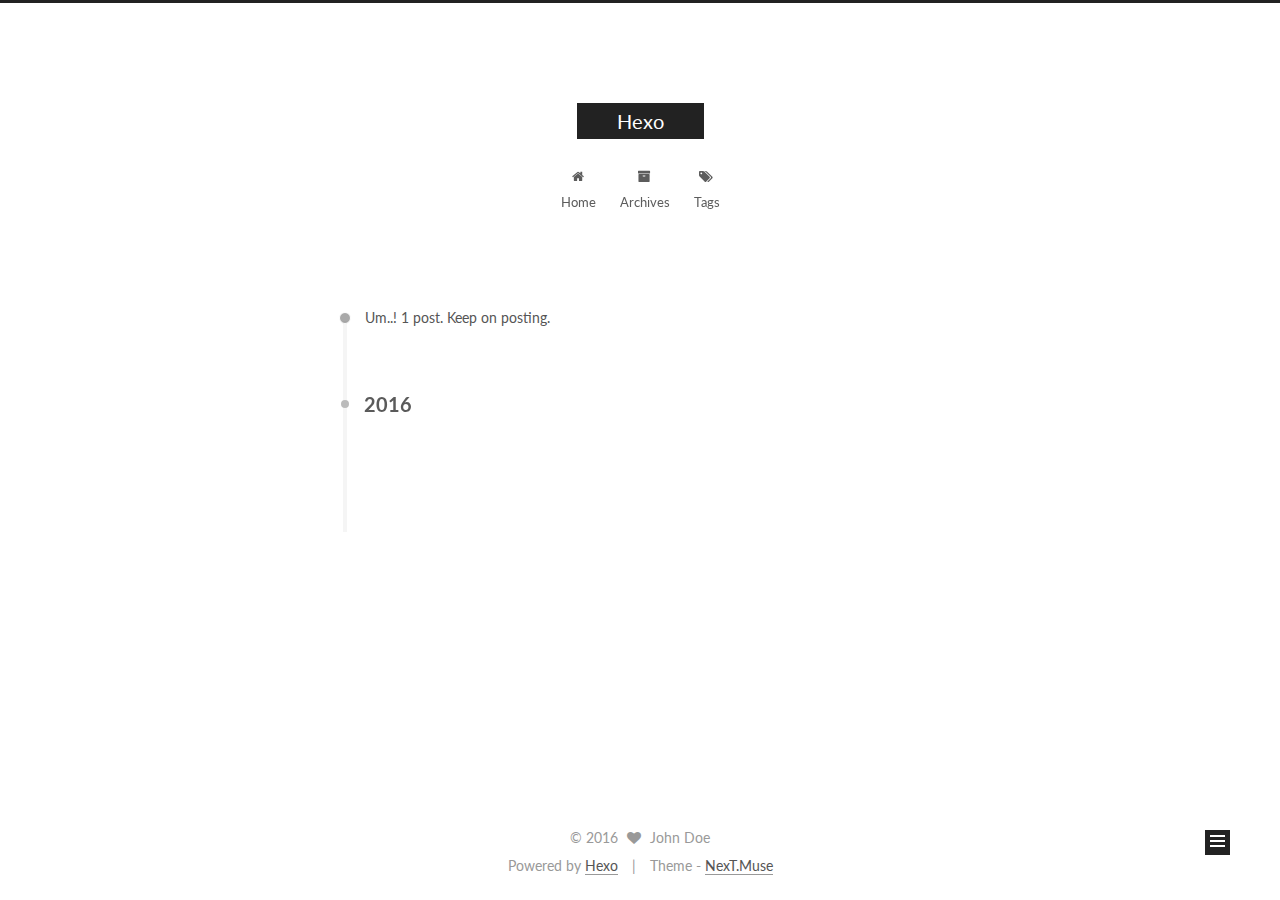
<file: archives/index.html>
<!doctype html>



  


<html class="theme-next muse use-motion" lang="">
<head>
  <meta charset="UTF-8"/>
<meta http-equiv="X-UA-Compatible" content="IE=edge" />
<meta name="viewport" content="width=device-width, initial-scale=1, maximum-scale=1"/>



<meta http-equiv="Cache-Control" content="no-transform" />
<meta http-equiv="Cache-Control" content="no-siteapp" />












  
  
  <link href="/lib/fancybox/source/jquery.fancybox.css?v=2.1.5" rel="stylesheet" type="text/css" />




  
  
  
  

  
    
    
  

  

  

  

  

  
    
    
    <link href="//fonts.googleapis.com/css?family=Lato:300,300italic,400,400italic,700,700italic&subset=latin,latin-ext" rel="stylesheet" type="text/css">
  






<link href="/lib/font-awesome/css/font-awesome.min.css?v=4.6.2" rel="stylesheet" type="text/css" />

<link href="/css/main.css?v=5.1.0" rel="stylesheet" type="text/css" />


  <meta name="keywords" content="Hexo, NexT" />








  <link rel="shortcut icon" type="image/x-icon" href="/favicon.ico?v=5.1.0" />






<meta property="og:type" content="website">
<meta property="og:title" content="Hexo">
<meta property="og:url" content="http://yoursite.com/archives/index.html">
<meta property="og:site_name" content="Hexo">
<meta name="twitter:card" content="summary">
<meta name="twitter:title" content="Hexo">



<script type="text/javascript" id="hexo.configurations">
  var NexT = window.NexT || {};
  var CONFIG = {
    root: '/',
    scheme: 'Muse',
    sidebar: {"position":"left","display":"post"},
    fancybox: true,
    motion: true,
    duoshuo: {
      userId: '0',
      author: 'Author'
    },
    algolia: {
      applicationID: '',
      apiKey: '',
      indexName: '',
      hits: {"per_page":10},
      labels: {"input_placeholder":"Search for Posts","hits_empty":"We didn't find any results for the search: ${query}","hits_stats":"${hits} results found in ${time} ms"}
    }
  };
</script>



  <link rel="canonical" href="http://yoursite.com/archives/"/>





  <title> Archive | Hexo </title>
</head>

<body itemscope itemtype="http://schema.org/WebPage" lang="">

  










  
  
    
  

  <div class="container one-collumn sidebar-position-left  page-archive  ">
    <div class="headband"></div>

    <header id="header" class="header" itemscope itemtype="http://schema.org/WPHeader">
      <div class="header-inner"><div class="site-meta ">
  

  <div class="custom-logo-site-title">
    <a href="/"  class="brand" rel="start">
      <span class="logo-line-before"><i></i></span>
      <span class="site-title">Hexo</span>
      <span class="logo-line-after"><i></i></span>
    </a>
  </div>
  <p class="site-subtitle"></p>
</div>

<div class="site-nav-toggle">
  <button>
    <span class="btn-bar"></span>
    <span class="btn-bar"></span>
    <span class="btn-bar"></span>
  </button>
</div>

<nav class="site-nav">
  

  
    <ul id="menu" class="menu">
      
        
        <li class="menu-item menu-item-home">
          <a href="/" rel="section">
            
              <i class="menu-item-icon fa fa-fw fa-home"></i> <br />
            
            Home
          </a>
        </li>
      
        
        <li class="menu-item menu-item-archives">
          <a href="/archives" rel="section">
            
              <i class="menu-item-icon fa fa-fw fa-archive"></i> <br />
            
            Archives
          </a>
        </li>
      
        
        <li class="menu-item menu-item-tags">
          <a href="/tags" rel="section">
            
              <i class="menu-item-icon fa fa-fw fa-tags"></i> <br />
            
            Tags
          </a>
        </li>
      

      
    </ul>
  

  
</nav>



 </div>
    </header>

    <main id="main" class="main">
      <div class="main-inner">
        <div class="content-wrap">
          <div id="content" class="content">
            

  <section id="posts" class="posts-collapse">
    <span class="archive-move-on"></span>

    <span class="archive-page-counter">
      
      
      
        
      
      Um..! 1 post. Keep on posting.
    </span>

    

      
      
      

      
        
        <div class="collection-title">
          <h2 class="archive-year motion-element" id="archive-year-2016">2016</h2>
        </div>
      
      

      

  <article class="post post-type-normal" itemscope itemtype="http://schema.org/Article">
    <header class="post-header">

      <h1 class="post-title">
        
            <a class="post-title-link" href="/2016/11/23/hello-world/" itemprop="url">
              
                <span itemprop="name">Hello World</span>
              
            </a>
        
      </h1>

      <div class="post-meta">
        <time class="post-time" itemprop="dateCreated"
              datetime="2016-11-23T18:05:54+08:00"
              content="2016-11-23" >
          11-23
        </time>
      </div>

    </header>
  </article>



    

  </section>

  



          </div>
          


          

        </div>
        
          
  
  <div class="sidebar-toggle">
    <div class="sidebar-toggle-line-wrap">
      <span class="sidebar-toggle-line sidebar-toggle-line-first"></span>
      <span class="sidebar-toggle-line sidebar-toggle-line-middle"></span>
      <span class="sidebar-toggle-line sidebar-toggle-line-last"></span>
    </div>
  </div>

  <aside id="sidebar" class="sidebar">
    <div class="sidebar-inner">

      

      

      <section class="site-overview sidebar-panel sidebar-panel-active">
        <div class="site-author motion-element" itemprop="author" itemscope itemtype="http://schema.org/Person">
          <img class="site-author-image" itemprop="image"
               src="/images/avatar.gif"
               alt="John Doe" />
          <p class="site-author-name" itemprop="name">John Doe</p>
          <p class="site-description motion-element" itemprop="description"></p>
        </div>
        <nav class="site-state motion-element">
          <div class="site-state-item site-state-posts">
            <a href="/archives">
              <span class="site-state-item-count">1</span>
              <span class="site-state-item-name">posts</span>
            </a>
          </div>

          

          

        </nav>

        

        <div class="links-of-author motion-element">
          
        </div>

        
        

        
        

        


      </section>

      

    </div>
  </aside>


        
      </div>
    </main>

    <footer id="footer" class="footer">
      <div class="footer-inner">
        <div class="copyright" >
  
  &copy; 
  <span itemprop="copyrightYear">2016</span>
  <span class="with-love">
    <i class="fa fa-heart"></i>
  </span>
  <span class="author" itemprop="copyrightHolder">John Doe</span>
</div>


<div class="powered-by">
  Powered by <a class="theme-link" href="https://hexo.io">Hexo</a>
</div>

<div class="theme-info">
  Theme -
  <a class="theme-link" href="https://github.com/iissnan/hexo-theme-next">
    NexT.Muse
  </a>
</div>


        

        
      </div>
    </footer>

    <div class="back-to-top">
      <i class="fa fa-arrow-up"></i>
    </div>
  </div>

  

<script type="text/javascript">
  if (Object.prototype.toString.call(window.Promise) !== '[object Function]') {
    window.Promise = null;
  }
</script>









  



  
  <script type="text/javascript" src="/lib/jquery/index.js?v=2.1.3"></script>

  
  <script type="text/javascript" src="/lib/fastclick/lib/fastclick.min.js?v=1.0.6"></script>

  
  <script type="text/javascript" src="/lib/jquery_lazyload/jquery.lazyload.js?v=1.9.7"></script>

  
  <script type="text/javascript" src="/lib/velocity/velocity.min.js?v=1.2.1"></script>

  
  <script type="text/javascript" src="/lib/velocity/velocity.ui.min.js?v=1.2.1"></script>

  
  <script type="text/javascript" src="/lib/fancybox/source/jquery.fancybox.pack.js?v=2.1.5"></script>


  


  <script type="text/javascript" src="/js/src/utils.js?v=5.1.0"></script>

  <script type="text/javascript" src="/js/src/motion.js?v=5.1.0"></script>



  
  

  
  
    <script type="text/javascript" id="motion.page.archive">
      $('.archive-year').velocity('transition.slideLeftIn');
    </script>
  


  


  <script type="text/javascript" src="/js/src/bootstrap.js?v=5.1.0"></script>



  



  




	




  
  

  

  

  

  


</body>
</html>
</file>
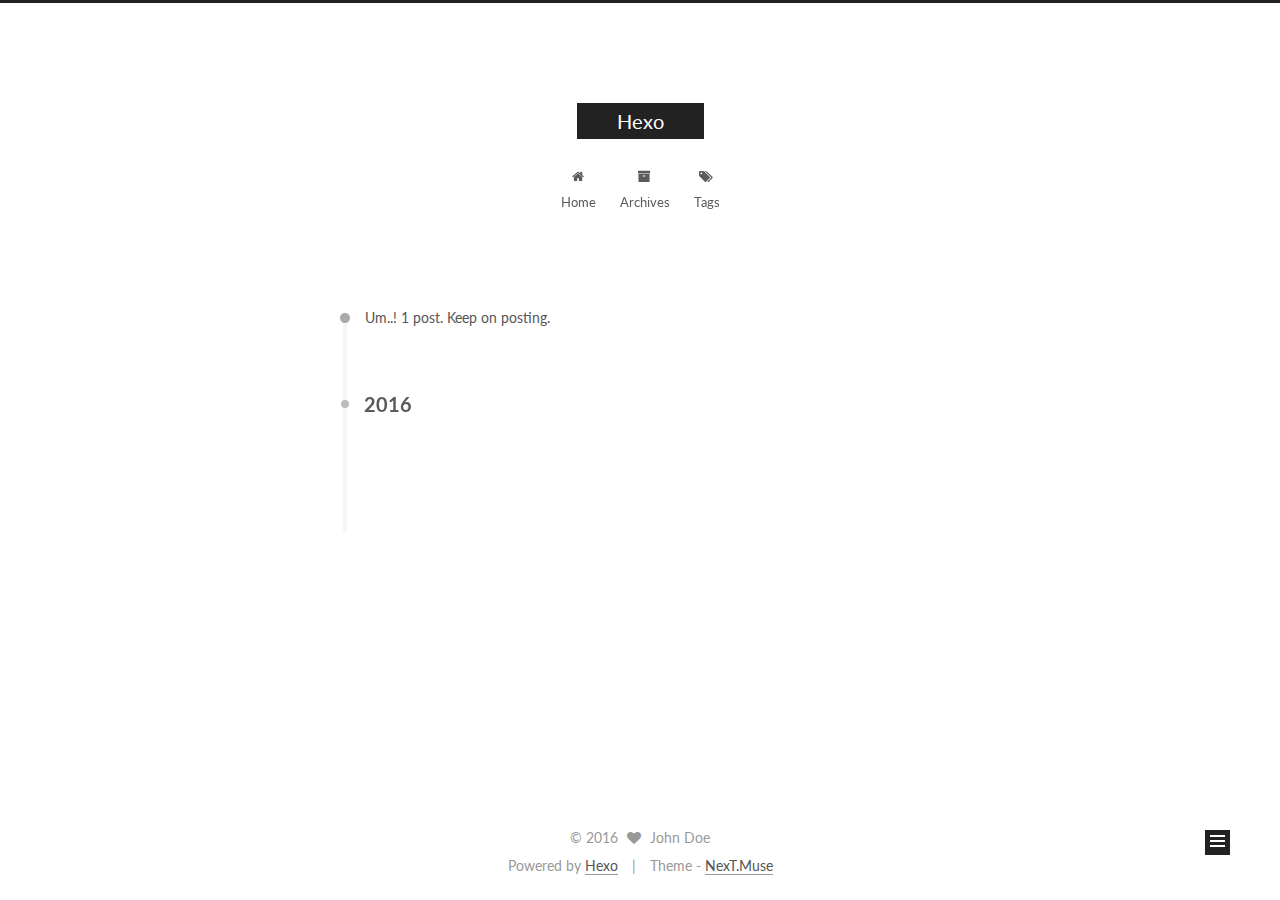
<file: archives/2016/index.html>
<!doctype html>



  


<html class="theme-next muse use-motion" lang="">
<head>
  <meta charset="UTF-8"/>
<meta http-equiv="X-UA-Compatible" content="IE=edge" />
<meta name="viewport" content="width=device-width, initial-scale=1, maximum-scale=1"/>



<meta http-equiv="Cache-Control" content="no-transform" />
<meta http-equiv="Cache-Control" content="no-siteapp" />












  
  
  <link href="/lib/fancybox/source/jquery.fancybox.css?v=2.1.5" rel="stylesheet" type="text/css" />




  
  
  
  

  
    
    
  

  

  

  

  

  
    
    
    <link href="//fonts.googleapis.com/css?family=Lato:300,300italic,400,400italic,700,700italic&subset=latin,latin-ext" rel="stylesheet" type="text/css">
  






<link href="/lib/font-awesome/css/font-awesome.min.css?v=4.6.2" rel="stylesheet" type="text/css" />

<link href="/css/main.css?v=5.1.0" rel="stylesheet" type="text/css" />


  <meta name="keywords" content="Hexo, NexT" />








  <link rel="shortcut icon" type="image/x-icon" href="/favicon.ico?v=5.1.0" />






<meta property="og:type" content="website">
<meta property="og:title" content="Hexo">
<meta property="og:url" content="http://yoursite.com/archives/2016/index.html">
<meta property="og:site_name" content="Hexo">
<meta name="twitter:card" content="summary">
<meta name="twitter:title" content="Hexo">



<script type="text/javascript" id="hexo.configurations">
  var NexT = window.NexT || {};
  var CONFIG = {
    root: '/',
    scheme: 'Muse',
    sidebar: {"position":"left","display":"post"},
    fancybox: true,
    motion: true,
    duoshuo: {
      userId: '0',
      author: 'Author'
    },
    algolia: {
      applicationID: '',
      apiKey: '',
      indexName: '',
      hits: {"per_page":10},
      labels: {"input_placeholder":"Search for Posts","hits_empty":"We didn't find any results for the search: ${query}","hits_stats":"${hits} results found in ${time} ms"}
    }
  };
</script>



  <link rel="canonical" href="http://yoursite.com/archives/2016/"/>





  <title> Archive | Hexo </title>
</head>

<body itemscope itemtype="http://schema.org/WebPage" lang="">

  










  
  
    
  

  <div class="container one-collumn sidebar-position-left  page-archive  ">
    <div class="headband"></div>

    <header id="header" class="header" itemscope itemtype="http://schema.org/WPHeader">
      <div class="header-inner"><div class="site-meta ">
  

  <div class="custom-logo-site-title">
    <a href="/"  class="brand" rel="start">
      <span class="logo-line-before"><i></i></span>
      <span class="site-title">Hexo</span>
      <span class="logo-line-after"><i></i></span>
    </a>
  </div>
  <p class="site-subtitle"></p>
</div>

<div class="site-nav-toggle">
  <button>
    <span class="btn-bar"></span>
    <span class="btn-bar"></span>
    <span class="btn-bar"></span>
  </button>
</div>

<nav class="site-nav">
  

  
    <ul id="menu" class="menu">
      
        
        <li class="menu-item menu-item-home">
          <a href="/" rel="section">
            
              <i class="menu-item-icon fa fa-fw fa-home"></i> <br />
            
            Home
          </a>
        </li>
      
        
        <li class="menu-item menu-item-archives">
          <a href="/archives" rel="section">
            
              <i class="menu-item-icon fa fa-fw fa-archive"></i> <br />
            
            Archives
          </a>
        </li>
      
        
        <li class="menu-item menu-item-tags">
          <a href="/tags" rel="section">
            
              <i class="menu-item-icon fa fa-fw fa-tags"></i> <br />
            
            Tags
          </a>
        </li>
      

      
    </ul>
  

  
</nav>



 </div>
    </header>

    <main id="main" class="main">
      <div class="main-inner">
        <div class="content-wrap">
          <div id="content" class="content">
            

  <section id="posts" class="posts-collapse">
    <span class="archive-move-on"></span>

    <span class="archive-page-counter">
      
      
      
        
      
      Um..! 1 post. Keep on posting.
    </span>

    

      
      
      

      
        
        <div class="collection-title">
          <h2 class="archive-year motion-element" id="archive-year-2016">2016</h2>
        </div>
      
      

      

  <article class="post post-type-normal" itemscope itemtype="http://schema.org/Article">
    <header class="post-header">

      <h1 class="post-title">
        
            <a class="post-title-link" href="/2016/11/23/hello-world/" itemprop="url">
              
                <span itemprop="name">Hello World</span>
              
            </a>
        
      </h1>

      <div class="post-meta">
        <time class="post-time" itemprop="dateCreated"
              datetime="2016-11-23T18:05:54+08:00"
              content="2016-11-23" >
          11-23
        </time>
      </div>

    </header>
  </article>



    

  </section>

  



          </div>
          


          

        </div>
        
          
  
  <div class="sidebar-toggle">
    <div class="sidebar-toggle-line-wrap">
      <span class="sidebar-toggle-line sidebar-toggle-line-first"></span>
      <span class="sidebar-toggle-line sidebar-toggle-line-middle"></span>
      <span class="sidebar-toggle-line sidebar-toggle-line-last"></span>
    </div>
  </div>

  <aside id="sidebar" class="sidebar">
    <div class="sidebar-inner">

      

      

      <section class="site-overview sidebar-panel sidebar-panel-active">
        <div class="site-author motion-element" itemprop="author" itemscope itemtype="http://schema.org/Person">
          <img class="site-author-image" itemprop="image"
               src="/images/avatar.gif"
               alt="John Doe" />
          <p class="site-author-name" itemprop="name">John Doe</p>
          <p class="site-description motion-element" itemprop="description"></p>
        </div>
        <nav class="site-state motion-element">
          <div class="site-state-item site-state-posts">
            <a href="/archives">
              <span class="site-state-item-count">1</span>
              <span class="site-state-item-name">posts</span>
            </a>
          </div>

          

          

        </nav>

        

        <div class="links-of-author motion-element">
          
        </div>

        
        

        
        

        


      </section>

      

    </div>
  </aside>


        
      </div>
    </main>

    <footer id="footer" class="footer">
      <div class="footer-inner">
        <div class="copyright" >
  
  &copy; 
  <span itemprop="copyrightYear">2016</span>
  <span class="with-love">
    <i class="fa fa-heart"></i>
  </span>
  <span class="author" itemprop="copyrightHolder">John Doe</span>
</div>


<div class="powered-by">
  Powered by <a class="theme-link" href="https://hexo.io">Hexo</a>
</div>

<div class="theme-info">
  Theme -
  <a class="theme-link" href="https://github.com/iissnan/hexo-theme-next">
    NexT.Muse
  </a>
</div>


        

        
      </div>
    </footer>

    <div class="back-to-top">
      <i class="fa fa-arrow-up"></i>
    </div>
  </div>

  

<script type="text/javascript">
  if (Object.prototype.toString.call(window.Promise) !== '[object Function]') {
    window.Promise = null;
  }
</script>









  



  
  <script type="text/javascript" src="/lib/jquery/index.js?v=2.1.3"></script>

  
  <script type="text/javascript" src="/lib/fastclick/lib/fastclick.min.js?v=1.0.6"></script>

  
  <script type="text/javascript" src="/lib/jquery_lazyload/jquery.lazyload.js?v=1.9.7"></script>

  
  <script type="text/javascript" src="/lib/velocity/velocity.min.js?v=1.2.1"></script>

  
  <script type="text/javascript" src="/lib/velocity/velocity.ui.min.js?v=1.2.1"></script>

  
  <script type="text/javascript" src="/lib/fancybox/source/jquery.fancybox.pack.js?v=2.1.5"></script>


  


  <script type="text/javascript" src="/js/src/utils.js?v=5.1.0"></script>

  <script type="text/javascript" src="/js/src/motion.js?v=5.1.0"></script>



  
  

  
  
    <script type="text/javascript" id="motion.page.archive">
      $('.archive-year').velocity('transition.slideLeftIn');
    </script>
  


  


  <script type="text/javascript" src="/js/src/bootstrap.js?v=5.1.0"></script>



  



  




	




  
  

  

  

  

  


</body>
</html>
</file>
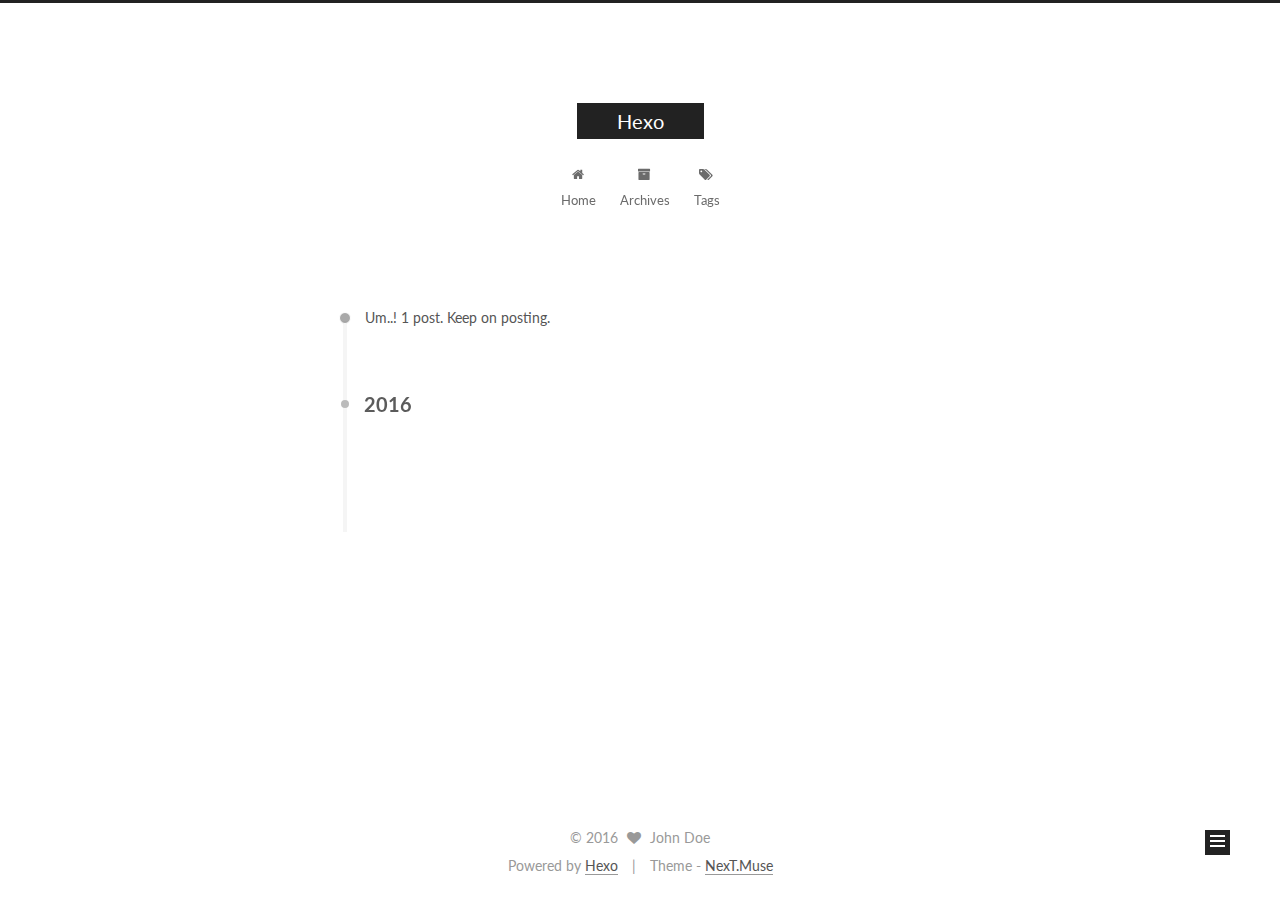
<file: archives/2016/11/index.html>
<!doctype html>



  


<html class="theme-next muse use-motion" lang="">
<head>
  <meta charset="UTF-8"/>
<meta http-equiv="X-UA-Compatible" content="IE=edge" />
<meta name="viewport" content="width=device-width, initial-scale=1, maximum-scale=1"/>



<meta http-equiv="Cache-Control" content="no-transform" />
<meta http-equiv="Cache-Control" content="no-siteapp" />












  
  
  <link href="/lib/fancybox/source/jquery.fancybox.css?v=2.1.5" rel="stylesheet" type="text/css" />




  
  
  
  

  
    
    
  

  

  

  

  

  
    
    
    <link href="//fonts.googleapis.com/css?family=Lato:300,300italic,400,400italic,700,700italic&subset=latin,latin-ext" rel="stylesheet" type="text/css">
  






<link href="/lib/font-awesome/css/font-awesome.min.css?v=4.6.2" rel="stylesheet" type="text/css" />

<link href="/css/main.css?v=5.1.0" rel="stylesheet" type="text/css" />


  <meta name="keywords" content="Hexo, NexT" />








  <link rel="shortcut icon" type="image/x-icon" href="/favicon.ico?v=5.1.0" />






<meta property="og:type" content="website">
<meta property="og:title" content="Hexo">
<meta property="og:url" content="http://yoursite.com/archives/2016/11/index.html">
<meta property="og:site_name" content="Hexo">
<meta name="twitter:card" content="summary">
<meta name="twitter:title" content="Hexo">



<script type="text/javascript" id="hexo.configurations">
  var NexT = window.NexT || {};
  var CONFIG = {
    root: '/',
    scheme: 'Muse',
    sidebar: {"position":"left","display":"post"},
    fancybox: true,
    motion: true,
    duoshuo: {
      userId: '0',
      author: 'Author'
    },
    algolia: {
      applicationID: '',
      apiKey: '',
      indexName: '',
      hits: {"per_page":10},
      labels: {"input_placeholder":"Search for Posts","hits_empty":"We didn't find any results for the search: ${query}","hits_stats":"${hits} results found in ${time} ms"}
    }
  };
</script>



  <link rel="canonical" href="http://yoursite.com/archives/2016/11/"/>





  <title> Archive | Hexo </title>
</head>

<body itemscope itemtype="http://schema.org/WebPage" lang="">

  










  
  
    
  

  <div class="container one-collumn sidebar-position-left  page-archive  ">
    <div class="headband"></div>

    <header id="header" class="header" itemscope itemtype="http://schema.org/WPHeader">
      <div class="header-inner"><div class="site-meta ">
  

  <div class="custom-logo-site-title">
    <a href="/"  class="brand" rel="start">
      <span class="logo-line-before"><i></i></span>
      <span class="site-title">Hexo</span>
      <span class="logo-line-after"><i></i></span>
    </a>
  </div>
  <p class="site-subtitle"></p>
</div>

<div class="site-nav-toggle">
  <button>
    <span class="btn-bar"></span>
    <span class="btn-bar"></span>
    <span class="btn-bar"></span>
  </button>
</div>

<nav class="site-nav">
  

  
    <ul id="menu" class="menu">
      
        
        <li class="menu-item menu-item-home">
          <a href="/" rel="section">
            
              <i class="menu-item-icon fa fa-fw fa-home"></i> <br />
            
            Home
          </a>
        </li>
      
        
        <li class="menu-item menu-item-archives">
          <a href="/archives" rel="section">
            
              <i class="menu-item-icon fa fa-fw fa-archive"></i> <br />
            
            Archives
          </a>
        </li>
      
        
        <li class="menu-item menu-item-tags">
          <a href="/tags" rel="section">
            
              <i class="menu-item-icon fa fa-fw fa-tags"></i> <br />
            
            Tags
          </a>
        </li>
      

      
    </ul>
  

  
</nav>



 </div>
    </header>

    <main id="main" class="main">
      <div class="main-inner">
        <div class="content-wrap">
          <div id="content" class="content">
            

  <section id="posts" class="posts-collapse">
    <span class="archive-move-on"></span>

    <span class="archive-page-counter">
      
      
      
        
      
      Um..! 1 post. Keep on posting.
    </span>

    

      
      
      

      
        
        <div class="collection-title">
          <h2 class="archive-year motion-element" id="archive-year-2016">2016</h2>
        </div>
      
      

      

  <article class="post post-type-normal" itemscope itemtype="http://schema.org/Article">
    <header class="post-header">

      <h1 class="post-title">
        
            <a class="post-title-link" href="/2016/11/23/hello-world/" itemprop="url">
              
                <span itemprop="name">Hello World</span>
              
            </a>
        
      </h1>

      <div class="post-meta">
        <time class="post-time" itemprop="dateCreated"
              datetime="2016-11-23T18:05:54+08:00"
              content="2016-11-23" >
          11-23
        </time>
      </div>

    </header>
  </article>



    

  </section>

  



          </div>
          


          

        </div>
        
          
  
  <div class="sidebar-toggle">
    <div class="sidebar-toggle-line-wrap">
      <span class="sidebar-toggle-line sidebar-toggle-line-first"></span>
      <span class="sidebar-toggle-line sidebar-toggle-line-middle"></span>
      <span class="sidebar-toggle-line sidebar-toggle-line-last"></span>
    </div>
  </div>

  <aside id="sidebar" class="sidebar">
    <div class="sidebar-inner">

      

      

      <section class="site-overview sidebar-panel sidebar-panel-active">
        <div class="site-author motion-element" itemprop="author" itemscope itemtype="http://schema.org/Person">
          <img class="site-author-image" itemprop="image"
               src="/images/avatar.gif"
               alt="John Doe" />
          <p class="site-author-name" itemprop="name">John Doe</p>
          <p class="site-description motion-element" itemprop="description"></p>
        </div>
        <nav class="site-state motion-element">
          <div class="site-state-item site-state-posts">
            <a href="/archives">
              <span class="site-state-item-count">1</span>
              <span class="site-state-item-name">posts</span>
            </a>
          </div>

          

          

        </nav>

        

        <div class="links-of-author motion-element">
          
        </div>

        
        

        
        

        


      </section>

      

    </div>
  </aside>


        
      </div>
    </main>

    <footer id="footer" class="footer">
      <div class="footer-inner">
        <div class="copyright" >
  
  &copy; 
  <span itemprop="copyrightYear">2016</span>
  <span class="with-love">
    <i class="fa fa-heart"></i>
  </span>
  <span class="author" itemprop="copyrightHolder">John Doe</span>
</div>


<div class="powered-by">
  Powered by <a class="theme-link" href="https://hexo.io">Hexo</a>
</div>

<div class="theme-info">
  Theme -
  <a class="theme-link" href="https://github.com/iissnan/hexo-theme-next">
    NexT.Muse
  </a>
</div>


        

        
      </div>
    </footer>

    <div class="back-to-top">
      <i class="fa fa-arrow-up"></i>
    </div>
  </div>

  

<script type="text/javascript">
  if (Object.prototype.toString.call(window.Promise) !== '[object Function]') {
    window.Promise = null;
  }
</script>









  



  
  <script type="text/javascript" src="/lib/jquery/index.js?v=2.1.3"></script>

  
  <script type="text/javascript" src="/lib/fastclick/lib/fastclick.min.js?v=1.0.6"></script>

  
  <script type="text/javascript" src="/lib/jquery_lazyload/jquery.lazyload.js?v=1.9.7"></script>

  
  <script type="text/javascript" src="/lib/velocity/velocity.min.js?v=1.2.1"></script>

  
  <script type="text/javascript" src="/lib/velocity/velocity.ui.min.js?v=1.2.1"></script>

  
  <script type="text/javascript" src="/lib/fancybox/source/jquery.fancybox.pack.js?v=2.1.5"></script>


  


  <script type="text/javascript" src="/js/src/utils.js?v=5.1.0"></script>

  <script type="text/javascript" src="/js/src/motion.js?v=5.1.0"></script>



  
  

  
  
    <script type="text/javascript" id="motion.page.archive">
      $('.archive-year').velocity('transition.slideLeftIn');
    </script>
  


  


  <script type="text/javascript" src="/js/src/bootstrap.js?v=5.1.0"></script>



  



  




	




  
  

  

  

  

  


</body>
</html>
</file>
<file: css/main.css>
/* normalize.css v3.0.2 | MIT License | git.io/normalize */
html {
  font-family: sans-serif; /* 1 */
  -ms-text-size-adjust: 100%; /* 2 */
  -webkit-text-size-adjust: 100%; /* 2 */
}
body {
  margin: 0;
}
article,
aside,
details,
figcaption,
figure,
footer,
header,
hgroup,
main,
menu,
nav,
section,
summary {
  display: block;
}
audio,
canvas,
progress,
video {
  display: inline-block; /* 1 */
  vertical-align: baseline; /* 2 */
}
audio:not([controls]) {
  display: none;
  height: 0;
}
[hidden],
template {
  display: none;
}
a {
  background-color: transparent;
}
a:active,
a:hover {
  outline: 0;
}
abbr[title] {
  border-bottom: 1px dotted;
}
b,
strong {
  font-weight: bold;
}
dfn {
  font-style: italic;
}
h1 {
  font-size: 2em;
  margin: 0.67em 0;
}
mark {
  background: #ff0;
  color: #000;
}
small {
  font-size: 80%;
}
sub,
sup {
  font-size: 75%;
  line-height: 0;
  position: relative;
  vertical-align: baseline;
}
sup {
  top: -0.5em;
}
sub {
  bottom: -0.25em;
}
img {
  border: 0;
}
svg:not(:root) {
  overflow: hidden;
}
figure {
  margin: 1em 40px;
}
hr {
  -moz-box-sizing: content-box;
  box-sizing: content-box;
  height: 0;
}
pre {
  overflow: auto;
}
code,
kbd,
pre,
samp {
  font-family: monospace, monospace;
  font-size: 1em;
}
button,
input,
optgroup,
select,
textarea {
  color: inherit; /* 1 */
  font: inherit; /* 2 */
  margin: 0; /* 3 */
}
button {
  overflow: visible;
}
button,
select {
  text-transform: none;
}
button,
html input[type="button"],
input[type="reset"],
input[type="submit"] {
  -webkit-appearance: button; /* 2 */
  cursor: pointer; /* 3 */
}
button[disabled],
html input[disabled] {
  cursor: default;
}
button::-moz-focus-inner,
input::-moz-focus-inner {
  border: 0;
  padding: 0;
}
input {
  line-height: normal;
}
input[type="checkbox"],
input[type="radio"] {
  box-sizing: border-box; /* 1 */
  padding: 0; /* 2 */
}
input[type="number"]::-webkit-inner-spin-button,
input[type="number"]::-webkit-outer-spin-button {
  height: auto;
}
input[type="search"] {
  -webkit-appearance: textfield; /* 1 */
  -moz-box-sizing: content-box;
  -webkit-box-sizing: content-box; /* 2 */
  box-sizing: content-box;
}
input[type="search"]::-webkit-search-cancel-button,
input[type="search"]::-webkit-search-decoration {
  -webkit-appearance: none;
}
fieldset {
  border: 1px solid #c0c0c0;
  margin: 0 2px;
  padding: 0.35em 0.625em 0.75em;
}
legend {
  border: 0; /* 1 */
  padding: 0; /* 2 */
}
textarea {
  overflow: auto;
}
optgroup {
  font-weight: bold;
}
table {
  border-collapse: collapse;
  border-spacing: 0;
}
td,
th {
  padding: 0;
}
::selection {
  background: #262a30;
  color: #fff;
}
body {
  position: relative;
  font-family: 'Lato', "PingFang SC", "Microsoft YaHei", sans-serif;
  font-size: 14px;
  line-height: 2;
  color: #555;
  background: #fff;
}
@media (max-width: 767px) {
  body {
    padding-right: 0 !important;
  }
}
@media (min-width: 768px) and (max-width: 991px) {
  body {
    padding-right: 0 !important;
  }
}
@media (min-width: 1600px) {
  body {
    font-size: 16px;
  }
}
h1,
h2,
h3,
h4,
h5,
h6 {
  margin: 0;
  padding: 0;
  font-weight: bold;
  line-height: 1.5;
  font-family: 'Lato', "PingFang SC", "Microsoft YaHei", sans-serif;
}
h2,
h3,
h4,
h5,
h6 {
  margin: 20px 0 15px;
}
h1 {
  font-size: 22px;
}
@media (max-width: 767px) {
  h1 {
    font-size: 18px;
  }
}
h2 {
  font-size: 20px;
}
@media (max-width: 767px) {
  h2 {
    font-size: 16px;
  }
}
h3 {
  font-size: 18px;
}
@media (max-width: 767px) {
  h3 {
    font-size: 14px;
  }
}
h4 {
  font-size: 16px;
}
@media (max-width: 767px) {
  h4 {
    font-size: 12px;
  }
}
h5 {
  font-size: 14px;
}
@media (max-width: 767px) {
  h5 {
    font-size: 10px;
  }
}
h6 {
  font-size: 12px;
}
@media (max-width: 767px) {
  h6 {
    font-size: 8px;
  }
}
p {
  margin: 0 0 25px 0;
}
a {
  color: #555;
  text-decoration: none;
  border-bottom: 1px solid #999;
  word-wrap: break-word;
}
a:hover {
  color: #222;
  border-bottom-color: #222;
}
ul {
  list-style: none;
}
blockquote {
  margin: 0;
  padding: 0;
}
img {
  display: block;
  margin: auto;
  max-width: 100%;
  height: auto;
}
hr {
  margin: 40px 0;
  height: 3px;
  border: none;
  background-color: #ddd;
  background-image: repeating-linear-gradient(-45deg, #fff, #fff 4px, transparent 4px, transparent 8px);
}
blockquote {
  padding: 0 15px;
  color: #666;
  border-left: 4px solid #ddd;
}
blockquote cite::before {
  content: "-";
  padding: 0 5px;
}
dt {
  font-weight: 700;
}
dd {
  margin: 0;
  padding: 0;
}
.text-left {
  text-align: left;
}
.text-center {
  text-align: center;
}
.text-right {
  text-align: right;
}
.text-justify {
  text-align: justify;
}
.text-nowrap {
  white-space: nowrap;
}
.text-lowercase {
  text-transform: lowercase;
}
.text-uppercase {
  text-transform: uppercase;
}
.text-capitalize {
  text-transform: capitalize;
}
.center-block {
  display: block;
  margin-left: auto;
  margin-right: auto;
}
.clearfix:before,
.clearfix:after {
  content: " ";
  display: table;
}
.clearfix:after {
  clear: both;
}
.pullquote {
  width: 45%;
}
.pullquote.left {
  float: left;
  margin-left: 5px;
  margin-right: 10px;
}
.pullquote.right {
  float: right;
  margin-left: 10px;
  margin-right: 5px;
}
.affix.affix.affix {
  position: fixed;
}
.translation {
  margin-top: -20px;
  font-size: 14px;
  color: #999;
}
.scrollbar-measure {
  width: 100px;
  height: 100px;
  overflow: scroll;
  position: absolute;
  top: -9999px;
}
.use-motion .motion-element {
  opacity: 0;
}
#local-search-input {
  padding: 3px;
  border: none;
  text-indent: 14px;
  border-radius: 0;
  width: 140px;
  outline: none;
  border-bottom: 1px solid #999;
  background: inherit;
  opacity: 0.5;
}
#local-search-input:focus {
  opacity: 1;
}
.search-icon {
  position: absolute;
  top: 9px;
}
table {
  margin: 20px 0;
  width: 100%;
  border-collapse: collapse;
  border-spacing: 0;
  border: 1px solid #ddd;
  font-size: 14px;
  table-layout: fixed;
  word-wrap: break-all;
}
table>tbody>tr:nth-of-type(odd) {
  background-color: #f9f9f9;
}
table>tbody>tr:hover {
  background-color: #f5f5f5;
}
caption,
th,
td {
  padding: 8px;
  text-align: left;
  vertical-align: middle;
  font-weight: normal;
}
th,
td {
  border-bottom: 3px solid #ddd;
  border-right: 1px solid #eee;
}
th {
  padding-bottom: 10px;
  font-weight: 700;
}
td {
  border-bottom-width: 1px;
}
html,
body {
  height: 100%;
}
.container {
  position: relative;
  min-height: 100%;
}
.header-inner {
  margin: 0 auto;
  padding: 100px 0 70px;
  width: 700px;
}
@media (min-width: 1600px) {
  .container .header-inner {
    width: 900px;
  }
}
.main {
  padding-bottom: 150px;
}
.main-inner {
  margin: 0 auto;
  width: 700px;
}
@media (min-width: 1600px) {
  .container .main-inner {
    width: 900px;
  }
}
.footer {
  position: absolute;
  left: 0;
  bottom: 0;
  width: 100%;
  min-height: 50px;
}
.footer-inner {
  box-sizing: border-box;
  margin: 20px auto;
  width: 700px;
}
@media (min-width: 1600px) {
  .container .footer-inner {
    width: 900px;
  }
}
pre,
.highlight {
  overflow: auto;
  margin: 20px 0;
  padding: 0;
  font-size: 13px;
  color: #4d4d4c;
  background: #f7f7f7;
  line-height: 1.6;
}
pre,
code {
  font-family: consolas, Menlo, "PingFang SC", "Microsoft YaHei", monospace;
}
code {
  padding: 2px 4px;
  word-wrap: break-word;
  color: #4d4d4c;
  background: #f7f7f7;
  border-radius: 3px;
  font-size: 13px;
}
pre code {
  padding: 0;
  color: #4d4d4c;
  background: none;
  text-shadow: none;
}
.highlight {
  border-radius: 1px;
}
.highlight pre {
  border: none;
  margin: 0;
  padding: 10px 0;
}
.highlight table {
  margin: 0;
  width: auto;
  border: none;
}
.highlight td {
  border: none;
  padding: 0;
}
.highlight figcaption {
  font-size: 1em;
  color: #4d4d4c;
  line-height: 1em;
  margin-bottom: 1em;
}
.highlight figcaption:before,
.highlight figcaption:after {
  content: " ";
  display: table;
}
.highlight figcaption:after {
  clear: both;
}
.highlight figcaption a {
  float: right;
  color: #4d4d4c;
}
.highlight figcaption a:hover {
  border-bottom-color: #4d4d4c;
}
.highlight .gutter pre {
  padding-left: 10px;
  padding-right: 10px;
  color: #869194;
  text-align: right;
  background-color: #eff2f3;
}
.highlight .code pre {
  padding-left: 10px;
  padding-right: 10px;
  background-color: #f7f7f7;
}
.highlight .line {
  height: 20px;
}
.gutter {
  -webkit-user-select: none;
  -moz-user-select: none;
  -ms-user-select: none;
  user-select: none;
}
.gist table {
  width: auto;
}
.gist table td {
  border: none;
}
pre .deletion {
  background: #fdd;
}
pre .addition {
  background: #dfd;
}
pre .meta {
  color: #8959a8;
}
pre .comment {
  color: #8e908c;
}
pre .variable,
pre .attribute,
pre .tag,
pre .regexp,
pre .ruby .constant,
pre .xml .tag .title,
pre .xml .pi,
pre .xml .doctype,
pre .html .doctype,
pre .css .id,
pre .css .class,
pre .css .pseudo {
  color: #c82829;
}
pre .number,
pre .preprocessor,
pre .built_in,
pre .literal,
pre .params,
pre .constant,
pre .command {
  color: #f5871f;
}
pre .ruby .class .title,
pre .css .rules .attribute,
pre .string,
pre .value,
pre .inheritance,
pre .header,
pre .ruby .symbol,
pre .xml .cdata,
pre .special,
pre .number,
pre .formula {
  color: #718c00;
}
pre .title,
pre .css .hexcolor {
  color: #3e999f;
}
pre .function,
pre .python .decorator,
pre .python .title,
pre .ruby .function .title,
pre .ruby .title .keyword,
pre .perl .sub,
pre .javascript .title,
pre .coffeescript .title {
  color: #4271ae;
}
pre .keyword,
pre .javascript .function {
  color: #8959a8;
}
.full-image.full-image.full-image {
  border: none;
  max-width: 100%;
  width: auto;
  margin: 20px auto;
}
@media (min-width: 992px) {
  .full-image.full-image.full-image {
    max-width: none;
    width: 126%;
    margin: 0 -13%;
  }
}
.blockquote-center,
.page-home .post-type-quote blockquote,
.page-post-detail .post-type-quote blockquote {
  position: relative;
  margin: 40px 0;
  padding: 0;
  border-left: none;
  text-align: center;
}
.blockquote-center::before,
.page-home .post-type-quote blockquote::before,
.page-post-detail .post-type-quote blockquote::before,
.blockquote-center::after,
.page-home .post-type-quote blockquote::after,
.page-post-detail .post-type-quote blockquote::after {
  position: absolute;
  content: ' ';
  display: block;
  width: 100%;
  height: 24px;
  opacity: 0.2;
  background-repeat: no-repeat;
  background-position: 0 -6px;
  background-size: 22px 22px;
}
.blockquote-center::before,
.page-home .post-type-quote blockquote::before,
.page-post-detail .post-type-quote blockquote::before {
  top: -20px;
  background-image: url("../images/quote-l.svg");
  border-top: 1px solid #ccc;
}
.blockquote-center::after,
.page-home .post-type-quote blockquote::after,
.page-post-detail .post-type-quote blockquote::after {
  bottom: -20px;
  background-image: url("../images/quote-r.svg");
  border-bottom: 1px solid #ccc;
  background-position: 100% 8px;
}
.blockquote-center p,
.page-home .post-type-quote blockquote p,
.page-post-detail .post-type-quote blockquote p,
.blockquote-center div,
.page-home .post-type-quote blockquote div,
.page-post-detail .post-type-quote blockquote div {
  text-align: center;
}
.post .post-body .group-picture img {
  box-sizing: border-box;
  padding: 0 3px;
  border: none;
}
.post .group-picture-row {
  overflow: hidden;
  margin-top: 6px;
}
.post .group-picture-row:first-child {
  margin-top: 0;
}
.post .group-picture-column {
  float: left;
}
.page-post-detail .post-body .group-picture-column {
  float: none;
  margin-top: 10px;
  width: auto !important;
}
.page-post-detail .post-body .group-picture-column img {
  margin: 0 auto;
}
.page-archive .group-picture-container {
  overflow: hidden;
}
.page-archive .group-picture-row {
  float: left;
}
.page-archive .group-picture-row:first-child {
  margin-top: 6px;
}
.page-archive .group-picture-column {
  max-width: 150px;
  max-height: 150px;
}
.note {
  padding: 20px;
  margin: 20px 0;
  border: 1px solid #eee;
  border-left-width: 5px;
  border-radius: 3px;
}
.note h2,
.note h3,
.note h4,
.note h5,
.note h6 {
  margin-top: 0;
  margin-bottom: 5px;
}
.note p:last-child {
  margin-bottom: 0;
}
.note code {
  border-radius: 3px;
}
.note+.note {
  margin-top: -5px;
}
.default {
  border-left-color: #777;
}
.default h2,
.default h3,
.default h4,
.default h5,
.default h6 {
  color: #777;
}
.primary {
  border-left-color: #428bca;
}
.primary h2,
.primary h3,
.primary h4,
.primary h5,
.primary h6 {
  color: #428bca;
}
.success {
  border-left-color: #5cb85c;
}
.success h2,
.success h3,
.success h4,
.success h5,
.success h6 {
  color: #5cb85c;
}
.danger {
  border-left-color: #d9534f;
}
.danger h2,
.danger h3,
.danger h4,
.danger h5,
.danger h6 {
  color: #d9534f;
}
.warning {
  border-left-color: #f0ad4e;
}
.warning h2,
.warning h3,
.warning h4,
.warning h5,
.warning h6 {
  color: #f0ad4e;
}
.info {
  border-left-color: #5bc0de;
}
.info h2,
.info h3,
.info h4,
.info h5,
.info h6 {
  color: #5bc0de;
}
.btn {
  display: inline-block;
  padding: 0 20px;
  font-size: 14px;
  color: #fff;
  background: #222;
  border: 2px solid #222;
  text-decoration: none;
  border-radius: 0;
  transition-property: background-color;
  transition-duration: 0.2s;
  transition-timing-function: ease-in-out;
  transition-delay: 0s;
}
.btn:hover,
.post-more-link .btn:hover {
  border-color: #222;
  color: #222;
  background: #fff;
}
.btn-bar {
  display: block;
  width: 22px;
  height: 2px;
  background: #555;
  border-radius: 1px;
}
.btn-bar+.btn-bar {
  margin-top: 4px;
}
.pagination {
  margin: 120px 0 40px;
  text-align: center;
  border-top: 1px solid #eee;
}
.page-number-basic,
.pagination .prev,
.pagination .next,
.pagination .page-number,
.pagination .space {
  display: inline-block;
  position: relative;
  top: -1px;
  margin: 0 10px;
  padding: 0 10px;
  line-height: 30px;
}
@media (max-width: 767px) {
  .page-number-basic,
  .pagination .prev,
  .pagination .next,
  .pagination .page-number,
  .pagination .space {
    margin: 0 5px;
  }
}
.pagination .prev,
.pagination .next,
.pagination .page-number {
  border-bottom: 0;
  border-top: 1px solid #eee;
  transition-property: border-color;
  transition-duration: 0.2s;
  transition-timing-function: ease-in-out;
  transition-delay: 0s;
}
.pagination .prev:hover,
.pagination .next:hover,
.pagination .page-number:hover {
  border-top-color: #222;
}
.pagination .space {
  padding: 0;
  margin: 0;
}
.pagination .prev {
  margin-left: 0;
}
.pagination .next {
  margin-right: 0;
}
.pagination .page-number.current {
  color: #fff;
  background: #ccc;
  border-top-color: #ccc;
}
@media (max-width: 767px) {
  .pagination {
    border-top: none;
  }
  .pagination .prev,
  .pagination .next,
  .pagination .page-number {
    margin-bottom: 10px;
    border-top: 0;
    border-bottom: 1px solid #eee;
  }
  .pagination .prev:hover,
  .pagination .next:hover,
  .pagination .page-number:hover {
    border-bottom-color: #222;
  }
}
.comments {
  margin: 60px 20px 0;
}
.tag-cloud {
  text-align: center;
}
.tag-cloud a {
  display: inline-block;
  margin: 10px;
}
.back-to-top {
  box-sizing: border-box;
  position: fixed;
  bottom: -100px;
  right: 50px;
  z-index: 1050;
  padding: 0 6px;
  width: 25px;
  background: #222;
  font-size: 12px;
  opacity: 1;
  color: #fff;
  cursor: pointer;
  text-align: center;
  -webkit-transform: translateZ(0);
  transition-property: bottom;
  transition-duration: 0.2s;
  transition-timing-function: ease-in-out;
  transition-delay: 0s;
}
@media (max-width: 767px) {
  .back-to-top {
    display: none;
  }
}
@media (min-width: 768px) and (max-width: 991px) {
  .back-to-top {
    display: none;
  }
}
.back-to-top.back-to-top-on {
  bottom: 19px;
}
.header {
  background: #fff;
}
.header-inner {
  position: relative;
}
.headband {
  height: 3px;
  background: #222;
}
.site-meta {
  margin: 0;
  text-align: center;
}
@media (max-width: 767px) {
  .site-meta {
    text-align: center;
  }
}
.brand {
  position: relative;
  display: inline-block;
  padding: 0 40px;
  color: #fff;
  background: #222;
  border-bottom: none;
}
.brand:hover {
  color: #fff;
}
.logo {
  display: inline-block;
  margin-right: 5px;
  line-height: 36px;
  vertical-align: top;
}
.site-title {
  display: inline-block;
  vertical-align: top;
  line-height: 36px;
  font-size: 20px;
  font-weight: normal;
  font-family: 'Lato', "PingFang SC", "Microsoft YaHei", sans-serif;
}
.site-subtitle {
  margin-top: 10px;
  font-size: 13px;
  color: #999;
}
.use-motion .brand {
  opacity: 0;
}
.use-motion .logo,
.use-motion .site-title,
.use-motion .site-subtitle {
  opacity: 0;
  position: relative;
  top: -10px;
}
.site-nav-toggle {
  display: none;
  position: absolute;
  top: 10px;
  left: 10px;
}
@media (max-width: 767px) {
  .site-nav-toggle {
    display: block;
  }
}
.site-nav-toggle button {
  margin-top: 2px;
  padding: 9px 10px;
  background: transparent;
  border: none;
}
@media (max-width: 767px) {
  .site-nav {
    display: none;
    margin: 0 -10px;
    padding: 0 10px;
    clear: both;
    border-top: 1px solid #ddd;
  }
}
@media (min-width: 768px) and (max-width: 991px) {
  .site-nav {
    display: block !important;
  }
}
@media (min-width: 992px) {
  .site-nav {
    display: block !important;
  }
}
.menu {
  margin-top: 20px;
  padding-left: 0;
  text-align: center;
}
.menu .menu-item {
  display: inline-block;
  margin: 0 10px;
}
@media screen and (max-width: 767px) {
  .menu .menu-item {
    margin-top: 10px;
  }
}
.menu .menu-item a {
  display: block;
  font-size: 13px;
  text-transform: capitalize;
  line-height: inherit;
  border-bottom: 1px solid transparent;
  transition-property: border-color;
  transition-duration: 0.2s;
  transition-timing-function: ease-in-out;
  transition-delay: 0s;
}
.menu .menu-item a:hover {
  border-bottom-color: #222;
}
.menu .menu-item .fa {
  margin-right: 5px;
}
.use-motion .menu-item {
  opacity: 0;
}
.post-body {
  font-family: 'Lato', "PingFang SC", "Microsoft YaHei", sans-serif;
}
@media (max-width: 767px) {
  .post-body {
    word-break: break-word;
  }
}
.post-body .fancybox img {
  display: block !important;
  margin: 0 auto;
  cursor: pointer;
  cursor: zoom-in;
  cursor: -webkit-zoom-in;
}
.post-body .image-caption,
.post-body .figure .caption {
  margin: 10px auto 15px;
  text-align: center;
  font-size: 14px;
  color: #999;
  font-weight: bold;
  line-height: 1;
}
.post-sticky-flag {
  display: inline-block;
  font-size: 16px;
  -ms-transform: rotate(30deg);
  -webkit-transform: rotate(30deg);
  -moz-transform: rotate(30deg);
  -ms-transform: rotate(30deg);
  -o-transform: rotate(30deg);
  transform: rotate(30deg);
}
.posts-expand {
  padding-top: 40px;
}
@media (max-width: 767px) {
  .posts-expand {
    margin: 0 20px;
  }
  .post-body pre,
  .post-body .highlight {
    padding: 10px;
  }
  .post-body pre .gutter pre,
  .post-body .highlight .gutter pre {
    padding-right: 10px;
  }
}
@media (min-width: 992px) {
  .posts-expand .post-body {
    text-align: justify;
  }
}
.posts-expand .post-body h2,
.posts-expand .post-body h3,
.posts-expand .post-body h4,
.posts-expand .post-body h5,
.posts-expand .post-body h6 {
  padding-top: 10px;
}
.posts-expand .post-body h2 .header-anchor,
.posts-expand .post-body h3 .header-anchor,
.posts-expand .post-body h4 .header-anchor,
.posts-expand .post-body h5 .header-anchor,
.posts-expand .post-body h6 .header-anchor {
  float: right;
  margin-left: 10px;
  color: #ccc;
  border-bottom-style: none;
  visibility: hidden;
}
.posts-expand .post-body h2 .header-anchor:hover,
.posts-expand .post-body h3 .header-anchor:hover,
.posts-expand .post-body h4 .header-anchor:hover,
.posts-expand .post-body h5 .header-anchor:hover,
.posts-expand .post-body h6 .header-anchor:hover {
  color: inherit;
}
.posts-expand .post-body h2:hover .header-anchor,
.posts-expand .post-body h3:hover .header-anchor,
.posts-expand .post-body h4:hover .header-anchor,
.posts-expand .post-body h5:hover .header-anchor,
.posts-expand .post-body h6:hover .header-anchor {
  visibility: visible;
}
.posts-expand .post-body ul li {
  list-style: circle;
}
.posts-expand .post-body img {
  box-sizing: border-box;
  margin: auto;
  padding: 3px;
  border: 1px solid #ddd;
}
.posts-expand .fancybox img {
  margin: 0 auto;
}
@media (max-width: 767px) {
  .posts-collapse {
    margin: 0 20px;
  }
  .posts-collapse .post-title,
  .posts-collapse .post-meta {
    display: block;
    width: auto;
    text-align: left;
  }
}
.posts-collapse {
  position: relative;
  z-index: 1010;
  margin-left: 55px;
}
.posts-collapse::after {
  content: " ";
  position: absolute;
  top: 20px;
  left: 0;
  margin-left: -2px;
  width: 4px;
  height: 100%;
  background: #f5f5f5;
  z-index: -1;
}
@media (max-width: 767px) {
  .posts-collapse {
    margin: 0 20px;
  }
}
.posts-collapse .collection-title {
  position: relative;
  margin: 60px 0;
}
.posts-collapse .collection-title h2 {
  margin-left: 20px;
}
.posts-collapse .collection-title small {
  color: #bbb;
}
.posts-collapse .collection-title::before {
  content: " ";
  position: absolute;
  left: 0;
  top: 50%;
  margin-left: -4px;
  margin-top: -4px;
  width: 8px;
  height: 8px;
  background: #bbb;
  border-radius: 50%;
}
.posts-collapse .post {
  margin: 30px 0;
}
.posts-collapse .post-header {
  position: relative;
  transition-duration: 0.2s;
  transition-timing-function: ease-in-out;
  transition-delay: 0s;
  transition-property: border;
  border-bottom: 1px dashed #ccc;
}
.posts-collapse .post-header::before {
  content: " ";
  position: absolute;
  left: 0;
  top: 12px;
  width: 6px;
  height: 6px;
  margin-left: -4px;
  background: #bbb;
  border-radius: 50%;
  border: 1px solid #fff;
  transition-duration: 0.2s;
  transition-timing-function: ease-in-out;
  transition-delay: 0s;
  transition-property: background;
}
.posts-collapse .post-header:hover {
  border-bottom-color: #666;
}
.posts-collapse .post-header:hover::before {
  background: #222;
}
.posts-collapse .post-meta {
  position: absolute;
  font-size: 12px;
  left: 20px;
  top: 5px;
}
.posts-collapse .post-comments-count {
  display: none;
}
.posts-collapse .post-title {
  margin-left: 60px;
  font-size: 16px;
  font-weight: normal;
  line-height: inherit;
}
.posts-collapse .post-title::after {
  margin-left: 3px;
  opacity: 0.6;
}
.posts-collapse .post-title a {
  color: #666;
  border-bottom: none;
}
.page-home .post-type-quote .post-header,
.page-post-detail .post-type-quote .post-header,
.page-home .post-type-quote .post-tags,
.page-post-detail .post-type-quote .post-tags {
  display: none;
}
.posts-expand .post-title {
  font-size: 26px;
  text-align: center;
  word-break: break-word;
  font-weight: 400;
}
@media (max-width: 767px) {
  .posts-expand .post-title {
    font-size: 22px;
  }
}
.posts-expand .post-title-link {
  display: inline-block;
  position: relative;
  color: #555;
  border-bottom: none;
  line-height: 1.2;
  vertical-align: top;
}
.posts-expand .post-title-link::before {
  content: "";
  position: absolute;
  width: 100%;
  height: 2px;
  bottom: 0;
  left: 0;
  background-color: #000;
  visibility: hidden;
  -webkit-transform: scaleX(0);
  -moz-transform: scaleX(0);
  -ms-transform: scaleX(0);
  -o-transform: scaleX(0);
  transform: scaleX(0);
  transition-duration: 0.2s;
  transition-timing-function: ease-in-out;
  transition-delay: 0s;
}
.posts-expand .post-title-link:hover::before {
  visibility: visible;
  -webkit-transform: scaleX(1);
  -moz-transform: scaleX(1);
  -ms-transform: scaleX(1);
  -o-transform: scaleX(1);
  transform: scaleX(1);
}
.posts-expand .post-title-link .fa {
  font-size: 16px;
}
.posts-expand .post-meta {
  margin: 3px 0 60px 0;
  color: #999;
  font-family: 'Lato', "PingFang SC", "Microsoft YaHei", sans-serif;
  font-size: 12px;
  text-align: center;
}
.posts-expand .post-meta .post-category-list {
  display: inline-block;
  margin: 0;
  padding: 3px;
}
.posts-expand .post-meta .post-category-list-link {
  color: #999;
}
.posts-expand .post-meta .post-description {
  font-size: 14px;
  margin-top: 2px;
}
.post-meta-divider {
  margin: 0 0.5em;
}
.post-meta-item-icon {
  display: none;
  margin-right: 3px;
}
@media (min-width: 768px) and (max-width: 991px) {
  .post-meta-item-icon {
    display: inline-block;
  }
}
@media (max-width: 767px) {
  .post-meta-item-icon {
    display: inline-block;
  }
}
@media (min-width: 768px) and (max-width: 991px) {
  .post-meta-item-text {
    display: none;
  }
}
@media (max-width: 767px) {
  .post-meta-item-text {
    display: none;
  }
}
@media (max-width: 767px) {
  .posts-expand .post-comments-count {
    display: none;
  }
}
.post-more-link {
  margin-top: 50px;
}
.post-more-link .btn {
  color: #fff;
  font-size: 14px;
  background: #222;
  border-radius: 0;
  line-height: 2;
}
.posts-expand .post-tags {
  margin-top: 40px;
  text-align: center;
}
.posts-expand .post-tags a {
  display: inline-block;
  margin-right: 10px;
  font-size: 13px;
}
.post-nav {
  display: table;
  margin-top: 60px;
  width: 100%;
  border-top: 1px solid #eee;
}
.post-nav-divider {
  display: table-cell;
  width: 10%;
}
.post-nav-item {
  display: table-cell;
  padding: 10px 0 0 0;
  width: 45%;
  vertical-align: top;
}
.post-nav-item a {
  position: relative;
  display: block;
  line-height: 25px;
  font-size: 14px;
  color: #555;
  border-bottom: none;
}
.post-nav-item a:hover {
  color: #222;
  border-bottom: none;
}
.post-nav-item a:active {
  top: 2px;
}
.post-nav-item .fa {
  position: absolute;
  top: 8px;
  left: 0;
  font-size: 12px;
}
.post-nav-next a {
  padding-left: 15px;
}
.post-nav-prev {
  text-align: right;
}
.post-nav-prev a {
  padding-right: 15px;
}
.post-nav-prev .fa {
  right: 0;
  left: auto;
}
.posts-expand .post-eof {
  display: block;
  margin: 80px auto 60px;
  width: 8%;
  height: 1px;
  background: #ccc;
  text-align: center;
}
.post:last-child .post-eof.post-eof.post-eof {
  display: none;
}
.post-gallery {
  display: table;
  table-layout: fixed;
  width: 100%;
  border-collapse: separate;
}
.post-gallery-row {
  display: table-row;
}
.post-gallery .post-gallery-img {
  display: table-cell;
  text-align: center;
  vertical-align: middle;
  border: none;
}
.post-gallery .post-gallery-img img {
  max-width: 100%;
  max-height: 100%;
  border: none;
}
.fancybox-close,
.fancybox-close:hover {
  border: none;
}
.sidebar {
  position: fixed;
  right: 0;
  top: 0;
  bottom: 0;
  width: 0;
  z-index: 1040;
  box-shadow: inset 0 2px 6px #000;
  background: #222;
  -webkit-transform: translateZ(0);
}
.sidebar a {
  color: #999;
  border-bottom-color: #555;
}
.sidebar a:hover {
  color: #eee;
}
@media (min-width: 768px) and (max-width: 991px) {
  .sidebar {
    display: none !important;
  }
}
@media (max-width: 767px) {
  .sidebar {
    display: none !important;
  }
}
.sidebar-inner {
  position: relative;
  padding: 20px 10px;
  color: #999;
  text-align: center;
}
.sidebar-toggle {
  position: fixed;
  right: 50px;
  bottom: 45px;
  width: 15px;
  height: 15px;
  padding: 5px;
  background: #222;
  line-height: 0;
  z-index: 1050;
  cursor: pointer;
  -webkit-transform: translateZ(0);
}
@media (min-width: 768px) and (max-width: 991px) {
  .sidebar-toggle {
    display: none;
  }
}
@media (max-width: 767px) {
  .sidebar-toggle {
    display: none;
  }
}
.sidebar-toggle-line {
  position: relative;
  display: inline-block;
  vertical-align: top;
  height: 2px;
  width: 100%;
  background: #fff;
  margin-top: 3px;
}
.sidebar-toggle-line:first-child {
  margin-top: 0;
}
.site-author-image {
  display: block;
  margin: 0 auto;
  padding: 2px;
  max-width: 96px;
  height: auto;
  border: 2px solid #333;
}
.site-author-name {
  margin: 5px 0 0;
  text-align: center;
  color: #f5f5f5;
  font-weight: normal;
}
.site-description {
  margin-top: 5px;
  text-align: center;
  font-size: 14px;
  color: #999;
}
.site-state {
  overflow: hidden;
  line-height: 1.4;
  white-space: nowrap;
  text-align: center;
}
.site-state-item {
  display: inline-block;
  padding: 0 15px;
  border-left: 1px solid #333;
}
.site-state-item:first-child {
  border-left: none;
}
.site-state-item a {
  border-bottom: none;
}
.site-state-item-count {
  display: block;
  text-align: center;
  color: inherit;
  font-weight: 600;
  font-size: 18px;
}
.site-state-item-name {
  font-size: 13px;
  color: inherit;
}
.feed-link {
  margin-top: 20px;
}
.feed-link a {
  display: inline-block;
  padding: 0 15px;
  color: #fc6423;
  border: 1px solid #fc6423;
  border-radius: 4px;
}
.feed-link a i {
  color: #fc6423;
  font-size: 14px;
}
.feed-link a:hover {
  color: #fff;
  background: #fc6423;
}
.feed-link a:hover i {
  color: #fff;
}
.links-of-author {
  margin-top: 20px;
}
.links-of-author a {
  display: inline-block;
  vertical-align: middle;
  margin-right: 10px;
  margin-bottom: 10px;
  border-bottom-color: #555;
  font-size: 13px;
}
.links-of-author a:before {
  display: inline-block;
  vertical-align: middle;
  margin-right: 3px;
  content: " ";
  width: 4px;
  height: 4px;
  border-radius: 50%;
  background: #789870;
}
.links-of-blogroll {
  font-size: 13px;
}
.links-of-blogroll-title {
  margin-top: 20px;
  font-size: 14px;
  font-weight: 600;
}
.links-of-blogroll-list {
  margin: 0;
  padding: 0;
}
.links-of-blogroll-item {
  padding: 2px 10px;
}
.sidebar-nav {
  margin: 0 0 20px;
  padding-left: 0;
}
.sidebar-nav li {
  display: inline-block;
  cursor: pointer;
  border-bottom: 1px solid transparent;
  font-size: 14px;
  color: #555;
}
.sidebar-nav li:hover {
  color: #f5f5f5;
}
.page-post-detail .sidebar-nav-toc {
  padding: 0 5px;
}
.page-post-detail .sidebar-nav-overview {
  margin-left: 10px;
}
.sidebar-nav .sidebar-nav-active {
  color: #87daff;
  border-bottom-color: #87daff;
}
.sidebar-nav .sidebar-nav-active:hover {
  color: #87daff;
}
.sidebar-panel {
  display: none;
}
.sidebar-panel-active {
  display: block;
}
.post-toc-empty {
  font-size: 14px;
  color: #666;
}
.post-toc-wrap {
  overflow: hidden;
}
.post-toc {
  overflow: auto;
}
.post-toc ol {
  margin: 0;
  padding: 0 2px 5px 10px;
  text-align: left;
  list-style: none;
  font-size: 14px;
}
.post-toc ol > ol {
  padding-left: 0;
}
.post-toc ol a {
  transition-duration: 0.2s;
  transition-timing-function: ease-in-out;
  transition-delay: 0s;
  transition-property: all;
  color: #999;
  border-bottom-color: #555;
}
.post-toc ol a:hover {
  color: #ccc;
  border-bottom-color: #ccc;
}
.post-toc .nav-item {
  overflow: hidden;
  text-overflow: ellipsis;
  white-space: nowrap;
  line-height: 1.8;
}
.post-toc .nav .nav-child {
  display: none;
}
.post-toc .nav .active > .nav-child {
  display: block;
}
.post-toc .nav .active-current > .nav-child {
  display: block;
}
.post-toc .nav .active-current > .nav-child > .nav-item {
  display: block;
}
.post-toc .nav .active > a {
  color: #87daff;
  border-bottom-color: #87daff;
}
.post-toc .nav .active-current > a {
  color: #87daff;
}
.post-toc .nav .active-current > a:hover {
  color: #87daff;
}
.footer {
  font-size: 14px;
  color: #999;
}
.footer img {
  border: none;
}
.footer-inner {
  text-align: center;
}
.with-love {
  display: inline-block;
  margin: 0 5px;
}
.powered-by,
.theme-info {
  display: inline-block;
}
.powered-by {
  margin-right: 10px;
}
.powered-by::after {
  content: "|";
  padding-left: 10px;
}
.cc-license {
  margin-top: 10px;
  text-align: center;
}
.cc-license .cc-opacity {
  opacity: 0.7;
  border-bottom: none;
}
.cc-license .cc-opacity:hover {
  opacity: 0.9;
}
.cc-license img {
  display: inline-block;
}
.theme-next #ds-thread #ds-reset {
  color: #555;
}
.theme-next #ds-thread #ds-reset .ds-replybox {
  margin-bottom: 30px;
}
.theme-next #ds-thread #ds-reset .ds-replybox .ds-avatar,
.theme-next #ds-reset .ds-avatar img {
  box-shadow: none;
}
.theme-next #ds-thread #ds-reset .ds-textarea-wrapper {
  border-color: #c7d4e1;
  background: none;
  border-top-right-radius: 3px;
  border-top-left-radius: 3px;
}
.theme-next #ds-thread #ds-reset .ds-textarea-wrapper textarea {
  height: 60px;
}
.theme-next #ds-reset .ds-rounded-top {
  border-radius: 0;
}
.theme-next #ds-thread #ds-reset .ds-post-toolbar {
  box-sizing: border-box;
  border: 1px solid #c7d4e1;
  background: #f6f8fa;
}
.theme-next #ds-thread #ds-reset .ds-post-options {
  height: 40px;
  border: none;
  background: none;
}
.theme-next #ds-thread #ds-reset .ds-toolbar-buttons {
  top: 11px;
}
.theme-next #ds-thread #ds-reset .ds-sync {
  top: 5px;
}
.theme-next #ds-thread #ds-reset .ds-post-button {
  top: 4px;
  right: 5px;
  width: 90px;
  height: 30px;
  border: 1px solid #c5ced7;
  border-radius: 3px;
  background-image: linear-gradient(#fbfbfc, #f5f7f9);
  color: #60676d;
}
.theme-next #ds-thread #ds-reset .ds-post-button:hover {
  background-position: 0 -30px;
  color: #60676d;
}
.theme-next #ds-thread #ds-reset .ds-comments-info {
  padding: 10px 0;
}
.theme-next #ds-thread #ds-reset .ds-sort {
  display: none;
}
.theme-next #ds-thread #ds-reset li.ds-tab a.ds-current {
  border: none;
  background: #f6f8fa;
  color: #60676d;
}
.theme-next #ds-thread #ds-reset li.ds-tab a.ds-current:hover {
  background-color: #e9f0f7;
  color: #60676d;
}
.theme-next #ds-thread #ds-reset li.ds-tab a {
  border-radius: 2px;
  padding: 5px;
}
.theme-next #ds-thread #ds-reset .ds-login-buttons p {
  color: #999;
  line-height: 36px;
}
.theme-next #ds-thread #ds-reset .ds-login-buttons .ds-service-list li {
  height: 28px;
}
.theme-next #ds-thread #ds-reset .ds-service-list a {
  background: none;
  padding: 5px;
  border: 1px solid;
  border-radius: 3px;
  text-align: center;
}
.theme-next #ds-thread #ds-reset .ds-service-list a:hover {
  color: #fff;
  background: #666;
}
.theme-next #ds-thread #ds-reset .ds-service-list .ds-weibo {
  color: #fc9b00;
  border-color: #fc9b00;
}
.theme-next #ds-thread #ds-reset .ds-service-list .ds-weibo:hover {
  background: #fc9b00;
}
.theme-next #ds-thread #ds-reset .ds-service-list .ds-qq {
  color: #60a3ec;
  border-color: #60a3ec;
}
.theme-next #ds-thread #ds-reset .ds-service-list .ds-qq:hover {
  background: #60a3ec;
}
.theme-next #ds-thread #ds-reset .ds-service-list .ds-renren {
  color: #2e7ac4;
  border-color: #2e7ac4;
}
.theme-next #ds-thread #ds-reset .ds-service-list .ds-renren:hover {
  background: #2e7ac4;
}
.theme-next #ds-thread #ds-reset .ds-service-list .ds-douban {
  color: #37994c;
  border-color: #37994c;
}
.theme-next #ds-thread #ds-reset .ds-service-list .ds-douban:hover {
  background: #37994c;
}
.theme-next #ds-thread #ds-reset .ds-service-list .ds-kaixin {
  color: #fef20d;
  border-color: #fef20d;
}
.theme-next #ds-thread #ds-reset .ds-service-list .ds-kaixin:hover {
  background: #fef20d;
}
.theme-next #ds-thread #ds-reset .ds-service-list .ds-netease {
  color: #f00;
  border-color: #f00;
}
.theme-next #ds-thread #ds-reset .ds-service-list .ds-netease:hover {
  background: #f00;
}
.theme-next #ds-thread #ds-reset .ds-service-list .ds-sohu {
  color: #ffcb05;
  border-color: #ffcb05;
}
.theme-next #ds-thread #ds-reset .ds-service-list .ds-sohu:hover {
  background: #ffcb05;
}
.theme-next #ds-thread #ds-reset .ds-service-list .ds-baidu {
  color: #2831e0;
  border-color: #2831e0;
}
.theme-next #ds-thread #ds-reset .ds-service-list .ds-baidu:hover {
  background: #2831e0;
}
.theme-next #ds-thread #ds-reset .ds-service-list .ds-google {
  color: #166bec;
  border-color: #166bec;
}
.theme-next #ds-thread #ds-reset .ds-service-list .ds-google:hover {
  background: #166bec;
}
.theme-next #ds-thread #ds-reset .ds-service-list .ds-weixin {
  color: #00ce0d;
  border-color: #00ce0d;
}
.theme-next #ds-thread #ds-reset .ds-service-list .ds-weixin:hover {
  background: #00ce0d;
}
.theme-next #ds-thread #ds-reset .ds-service-list .ds-more-services {
  border: none;
}
.theme-next #ds-thread #ds-reset .ds-service-list .ds-more-services:hover {
  background: none;
}
.theme-next #ds-reset .duoshuo-ua-admin {
  display: inline-block;
  color: #f00;
}
.theme-next #ds-reset .duoshuo-ua-platform,
.theme-next #ds-reset .duoshuo-ua-browser {
  color: #ccc;
}
.theme-next #ds-reset .duoshuo-ua-platform .fa,
.theme-next #ds-reset .duoshuo-ua-browser .fa {
  display: inline-block;
  margin-right: 3px;
}
.theme-next #ds-reset .duoshuo-ua-separator {
  display: inline-block;
  margin-left: 5px;
}
.theme-next .this_ua {
  background-color: #ccc !important;
  border-radius: 4px;
  padding: 0 5px !important;
  margin: 1px 1px !important;
  border: 1px solid #bbb !important;
  color: #fff;
  display: inline-block !important;
}
.theme-next .this_ua.admin {
  background-color: #d9534f !important;
  border-color: #d9534f !important;
}
.theme-next .this_ua.platform.iOS,
.theme-next .this_ua.platform.Mac,
.theme-next .this_ua.platform.Windows {
  background-color: #39b3d7 !important;
  border-color: #46b8da !important;
}
.theme-next .this_ua.platform.Linux {
  background-color: #3a3a3a !important;
  border-color: #1f1f1f !important;
}
.theme-next .this_ua.platform.Android {
  background-color: #00c47d !important;
  border-color: #01b171 !important;
}
.theme-next .this_ua.browser.Mobile,
.theme-next .this_ua.browser.Chrome {
  background-color: #5cb85c !important;
  border-color: #4cae4c !important;
}
.theme-next .this_ua.browser.Firefox {
  background-color: #f0ad4e !important;
  border-color: #eea236 !important;
}
.theme-next .this_ua.browser.Maxthon,
.theme-next .this_ua.browser.IE {
  background-color: #428bca !important;
  border-color: #357ebd !important;
}
.theme-next .this_ua.browser.baidu,
.theme-next .this_ua.browser.UCBrowser,
.theme-next .this_ua.browser.Opera {
  background-color: #d9534f !important;
  border-color: #d43f3a !important;
}
.theme-next .this_ua.browser.Android,
.theme-next .this_ua.browser.QQBrowser {
  background-color: #78ace9 !important;
  border-color: #4cae4c !important;
}
.post-spread {
  margin-top: 20px;
  text-align: center;
}
.jiathis_style {
  display: inline-block;
}
.jiathis_style a {
  border: none;
}
.post-spread {
  margin-top: 20px;
  text-align: center;
}
.bdshare-slide-button-box a {
  border: none;
}
.bdsharebuttonbox {
  display: inline-block;
}
.bdsharebuttonbox a {
  border: none;
}
ul.search-result-list {
  padding-left: 0px;
  margin: 0px 5px 0px 8px;
}
p.search-result {
  border-bottom: 1px dashed #ccc;
  padding: 5px 0;
}
a.search-result-title {
  font-weight: bold;
}
a.search-result {
  border-bottom: transparent;
  display: block;
  white-space: nowrap;
  overflow: hidden;
  text-overflow: ellipsis;
}
.search-keyword {
  border-bottom: 1px dashed #f00;
  font-size: 14px;
  font-weight: bold;
  color: #f00;
}
#local-search-result {
  height: 88%;
  overflow: auto;
}
.popup {
  display: none;
  position: fixed;
  top: 10%;
  left: 50%;
  width: 700px;
  height: 80%;
  margin-left: -350px;
  padding: 3px 0 0 10px;
  background: #fff;
  color: #333;
  z-index: 9999;
  border-radius: 5px;
}
@media (max-width: 767px) {
  .popup {
    padding: 3px;
    top: 0;
    left: 0;
    margin: 0;
    width: 100%;
    height: 100%;
    border-radius: 0px;
  }
}
.popoverlay {
  position: fixed;
  width: 100%;
  height: 100%;
  top: 0px;
  left: 0px;
  z-index: 2080;
  background-color: rgba(0,0,0,0.3);
}
#local-search-input {
  margin-bottom: 10px;
  padding: 10px;
  width: 97%;
  font-size: 18px;
}
.popup .fa-search {
  padding-top: 8px;
}
.popup-btn-close {
  position: absolute;
  top: 6px;
  right: 14px;
  color: #4ebd79;
  font-size: 14px;
  font-weight: bold;
  text-transform: uppercase;
  cursor: pointer;
}
#no-result {
  position: absolute;
  left: 44%;
  top: 42%;
  color: #ccc;
}
.site-uv,
.site-pv,
.page-pv {
  display: inline-block;
}
.site-uv .busuanzi-value,
.site-pv .busuanzi-value,
.page-pv .busuanzi-value {
  margin: 0 5px;
}
.site-uv {
  margin-right: 10px;
}
.site-uv::after {
  content: "|";
  padding-left: 10px;
}
.use-motion .post {
  opacity: 0;
}
.page-archive .archive-page-counter {
  position: relative;
  top: 3px;
  left: 20px;
}
@media (max-width: 767px) {
  .page-archive .archive-page-counter {
    top: 5px;
  }
}
.page-archive .posts-collapse .archive-move-on {
  position: absolute;
  top: 11px;
  left: 0;
  margin-left: -6px;
  width: 10px;
  height: 10px;
  opacity: 0.5;
  background: #555;
  border: 1px solid #fff;
  border-radius: 50%;
}
.category-all-page .category-all-title {
  text-align: center;
}
.category-all-page .category-all {
  margin-top: 20px;
}
.category-all-page .category-list {
  margin: 0;
  padding: 0;
  list-style: none;
}
.category-all-page .category-list-item {
  margin: 5px 10px;
}
.category-all-page .category-list-count {
  color: #bbb;
}
.category-all-page .category-list-count:before {
  display: inline;
  content: " (";
}
.category-all-page .category-list-count:after {
  display: inline;
  content: ") ";
}
.category-all-page .category-list-child {
  padding-left: 10px;
}
#schedule ul#event-list {
  padding-left: 30px;
}
#schedule ul#event-list hr {
  margin: 20px 0 45px 0 !important;
  background: #222;
}
#schedule ul#event-list hr:after {
  display: inline-block;
  content: 'NOW';
  background: #222;
  color: #fff;
  font-weight: bold;
  text-align: right;
  padding: 0 5px;
}
#schedule ul#event-list li.event {
  margin: 20px 0px;
  background: #f9f9f9;
  padding-left: 10px;
  min-height: 40px;
}
#schedule ul#event-list li.event h2.event-summary {
  margin: 0;
  padding-bottom: 3px;
}
#schedule ul#event-list li.event h2.event-summary:before {
  display: inline-block;
  font-family: FontAwesome;
  font-size: 8px;
  content: '\f111';
  vertical-align: middle;
  margin-right: 25px;
  color: #bbb;
}
#schedule ul#event-list li.event span.event-relative-time {
  display: inline-block;
  font-size: 12px;
  font-weight: 400;
  padding-left: 12px;
  color: #bbb;
}
#schedule ul#event-list li.event span.event-details {
  display: block;
  color: #bbb;
  margin-left: 56px;
  padding-top: 3px;
  padding-bottom: 6px;
  text-indent: -24px;
  line-height: 18px;
}
#schedule ul#event-list li.event span.event-details:before {
  text-indent: 0;
  display: inline-block;
  width: 14px;
  font-family: FontAwesome;
  text-align: center;
  margin-right: 9px;
  color: #bbb;
}
#schedule ul#event-list li.event span.event-details.event-location:before {
  content: '\f041';
}
#schedule ul#event-list li.event span.event-details.event-duration:before {
  content: '\f017';
}
#schedule ul#event-list li.event-past {
  background: #fcfcfc;
}
#schedule ul#event-list li.event-past > * {
  opacity: 0.6;
}
#schedule ul#event-list li.event-past h2.event-summary {
  color: #bbb;
}
#schedule ul#event-list li.event-past h2.event-summary:before {
  color: #dfdfdf;
}
#schedule ul#event-list li.event-now {
  background: #222;
  color: #fff;
  padding: 15px 0 15px 10px;
}
#schedule ul#event-list li.event-now h2.event-summary:before {
  -webkit-transform: scale(1.2);
  -moz-transform: scale(1.2);
  -ms-transform: scale(1.2);
  -o-transform: scale(1.2);
  transform: scale(1.2);
  color: #fff;
  animation: dot-flash 1s alternate infinite ease-in-out;
}
#schedule ul#event-list li.event-now * {
  color: #fff !important;
}
@-moz-keyframes dot-flash {
  from {
    opacity: 1;
    -webkit-transform: scale(1.1);
    -moz-transform: scale(1.1);
    -ms-transform: scale(1.1);
    -o-transform: scale(1.1);
    transform: scale(1.1);
  }
  to {
    opacity: 0;
    -webkit-transform: scale(1);
    -moz-transform: scale(1);
    -ms-transform: scale(1);
    -o-transform: scale(1);
    transform: scale(1);
  }
}
@-webkit-keyframes dot-flash {
  from {
    opacity: 1;
    -webkit-transform: scale(1.1);
    -moz-transform: scale(1.1);
    -ms-transform: scale(1.1);
    -o-transform: scale(1.1);
    transform: scale(1.1);
  }
  to {
    opacity: 0;
    -webkit-transform: scale(1);
    -moz-transform: scale(1);
    -ms-transform: scale(1);
    -o-transform: scale(1);
    transform: scale(1);
  }
}
@-o-keyframes dot-flash {
  from {
    opacity: 1;
    -webkit-transform: scale(1.1);
    -moz-transform: scale(1.1);
    -ms-transform: scale(1.1);
    -o-transform: scale(1.1);
    transform: scale(1.1);
  }
  to {
    opacity: 0;
    -webkit-transform: scale(1);
    -moz-transform: scale(1);
    -ms-transform: scale(1);
    -o-transform: scale(1);
    transform: scale(1);
  }
}
@keyframes dot-flash {
  from {
    opacity: 1;
    -webkit-transform: scale(1.1);
    -moz-transform: scale(1.1);
    -ms-transform: scale(1.1);
    -o-transform: scale(1.1);
    transform: scale(1.1);
  }
  to {
    opacity: 0;
    -webkit-transform: scale(1);
    -moz-transform: scale(1);
    -ms-transform: scale(1);
    -o-transform: scale(1);
    transform: scale(1);
  }
}
.page-post-detail .sidebar-toggle-line {
  background: #87daff;
}
.page-post-detail .comments {
  overflow: hidden;
}
@media (max-width: 767px) {
  .header-inner,
  .container .main-inner,
  .footer-inner {
    width: auto;
  }
}
embed {
  display: block;
  margin: 0px auto 25px auto;
}
.custom-logo .site-meta-headline {
  text-align: center;
}
.custom-logo .brand {
  background: none;
}
.custom-logo .site-title {
  margin: 10px auto 0;
  font-size: 24px;
  color: #222;
}
.custom-logo .site-title a {
  border: none;
}
.custom-logo-image {
  margin: 0 auto;
  padding: 5px;
  max-width: 150px;
  background: #fff;
}
@media (max-width: 767px) {
  .site-nav {
    position: absolute;
    left: 0;
    top: 52px;
    margin: 0;
    width: 100%;
    padding: 0;
    background: #fff;
    border-bottom: 1px solid #ddd;
    z-index: 1;
  }
}
@media (max-width: 767px) {
  .menu {
    text-align: left;
  }
}
@media (max-width: 767px) {
  .menu .menu-item {
    display: block;
    margin: 0 10px;
    vertical-align: top;
  }
}
@media (max-width: 767px) {
  .menu .menu-item br {
    display: none;
  }
}
@media (max-width: 767px) {
  .menu .menu-item a {
    padding: 5px 10px;
  }
}
.menu .menu-item .fa {
  margin-right: 0;
}
.site-search form {
  display: none;
}
.links-of-blogroll-inline .links-of-blogroll-item {
  display: inline-block;
}
</file>
